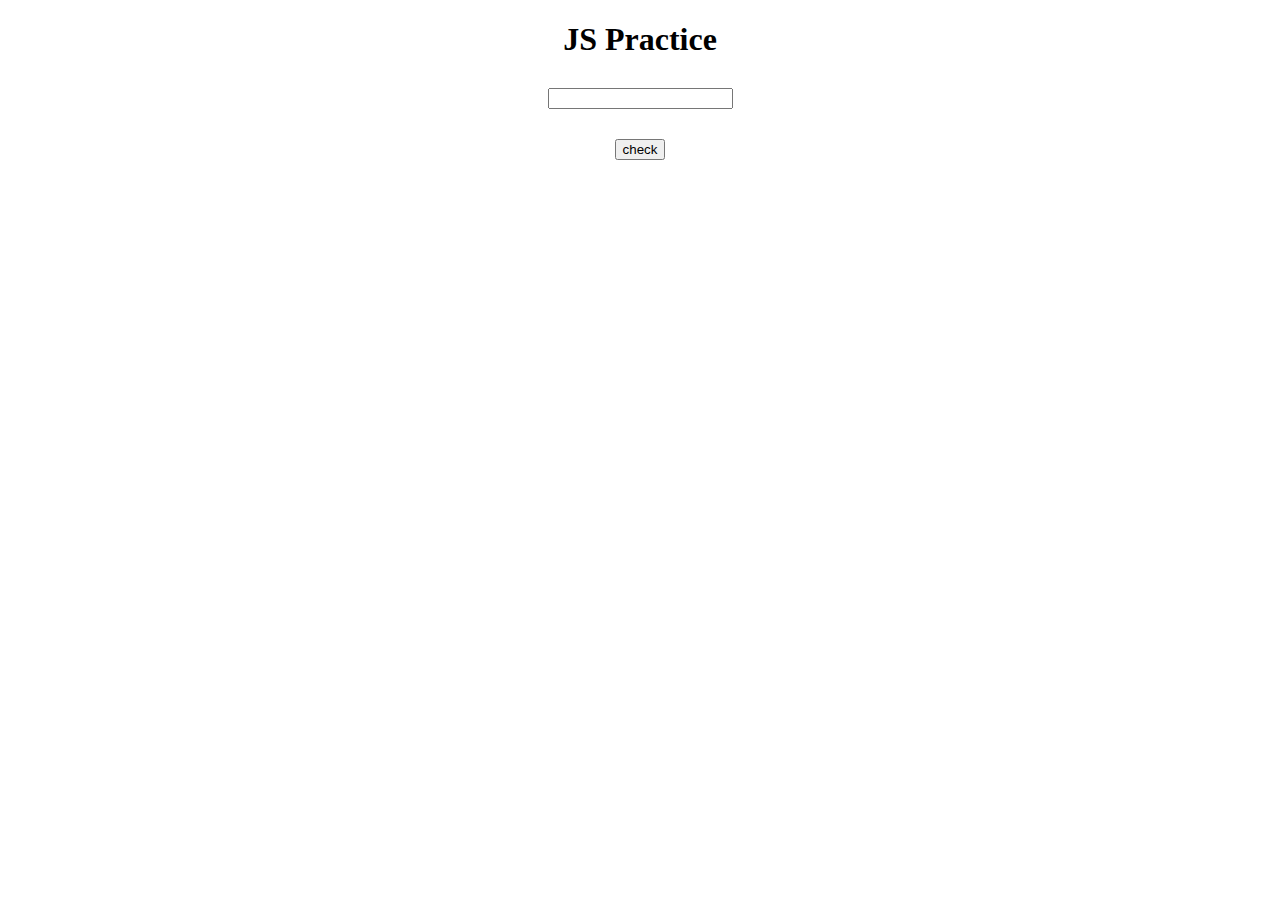
<file: JavaScript/Practice/Practice - 4/index.html>
<!DOCTYPE html>
<html lang="en">
<head>

<!-- onw css -->

    <link rel="stylesheet" href="style.css">

<!-- onw css -->


    <meta charset="UTF-8">
    <meta name="viewport" content="width=device-width, initial-scale=1.0">
    <title>Document</title>
</head>
<body>
    
    <div class="h1">
        <h1>
            JS Practice
        </h1>
    </div>


    
    <div class="nun">
        
        <input id="pupu">
        
    </div>


    <div class="juju">

        <button onclick="check()"> check</button>

    </div>


<script>
    function check(){

        var a = document.getElementById('pupu').value
        if (a > 100) {
            document.write("Greater Than")
        } else if ( a == 100 ){
            document.write("Equal")
        } else {
            document.write("Less Than")
        }
    }
</script>

</body>
</html>
</file>
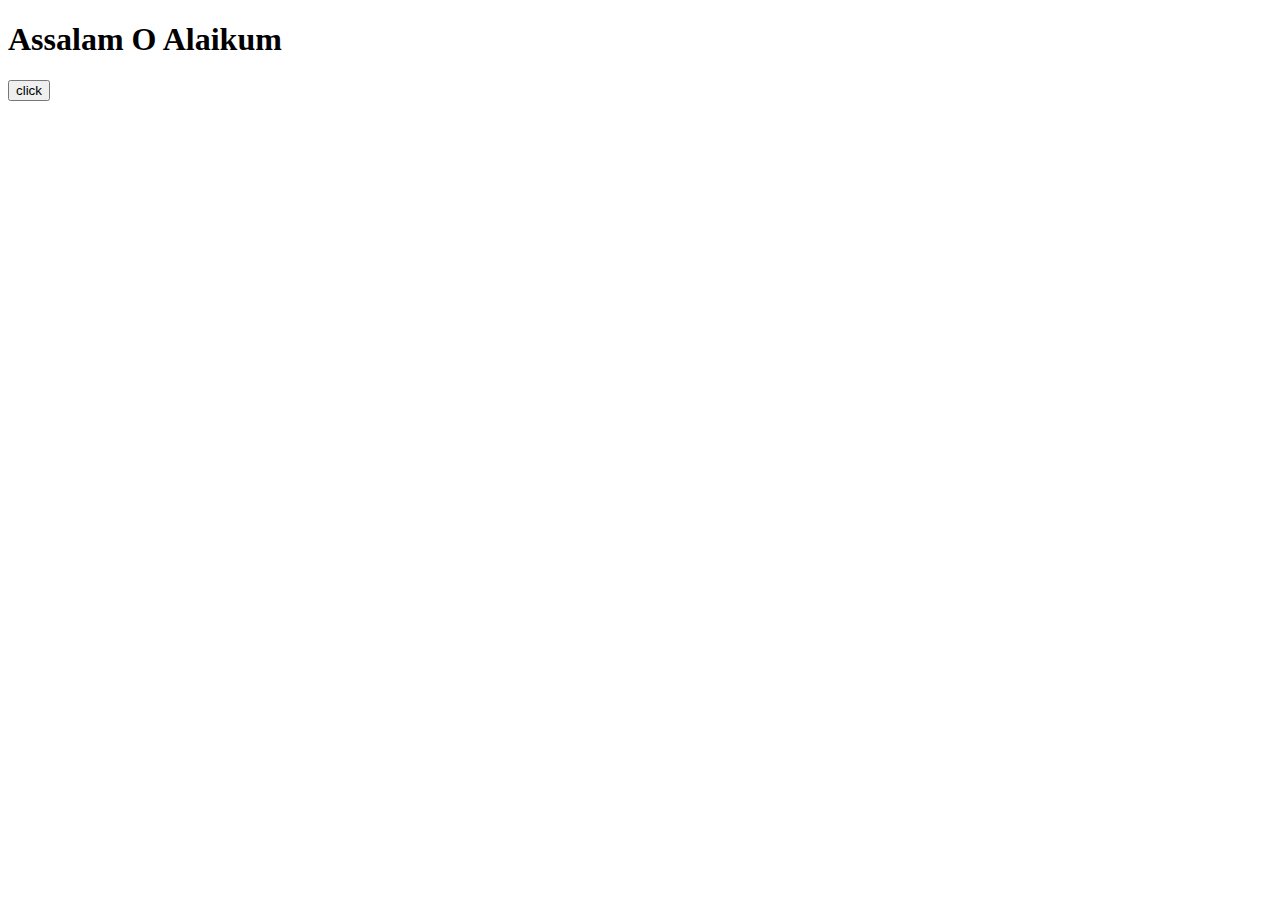
<file: JavaScript/Practice/Practice -1/index.html>
<!DOCTYPE html>
<html lang="en">
<head>
    <meta charset="UTF-8">
    <meta name="viewport" content="width=device-width, initial-scale=1.0">
    <title>Document</title>
</head>
<body>
    


<h1 id="heading">Assalam O Alaikum</h1>

<button onclick="document.getElementById('heading').innerHTML='Kesy Hain Ap'">click</button>













</body>
</html>
</file>
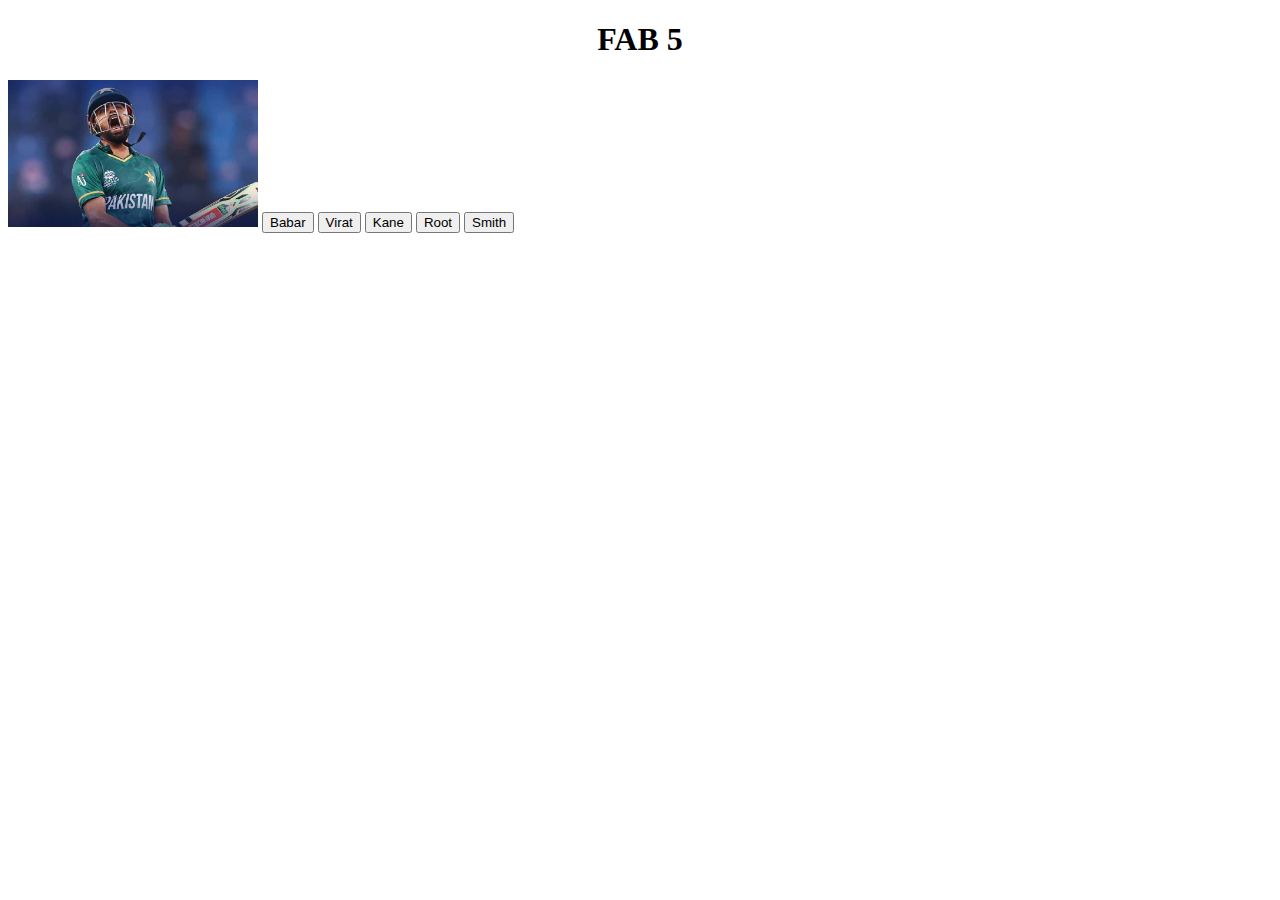
<file: JavaScript/Practice/Practice -2/index.html>
<!DOCTYPE html>
<html lang="en">
<head>
    <meta charset="UTF-8">
    <meta name="viewport" content="width=device-width, initial-scale=1.0">
    <title>Document</title>
</head>
<body>
    
    <h1 style="text-align: center;">
        FAB 5
    </h1>

<img src="baber.jpg" id="img" width="250px">


<button onclick="document.getElementById('img') .src='baber.jpg'">Babar</button>

<button onclick="document.getElementById('img') .src='virat.jpg'">Virat</button>

<button onclick="document.getElementById('img') .src='kane.jpg'">Kane</button>

<button onclick="document.getElementById('img') .src='root.jpg'">Root</button>

<button onclick="document.getElementById('img') .src='smith.jpg'">Smith</button>






</body>
</html>
</file>
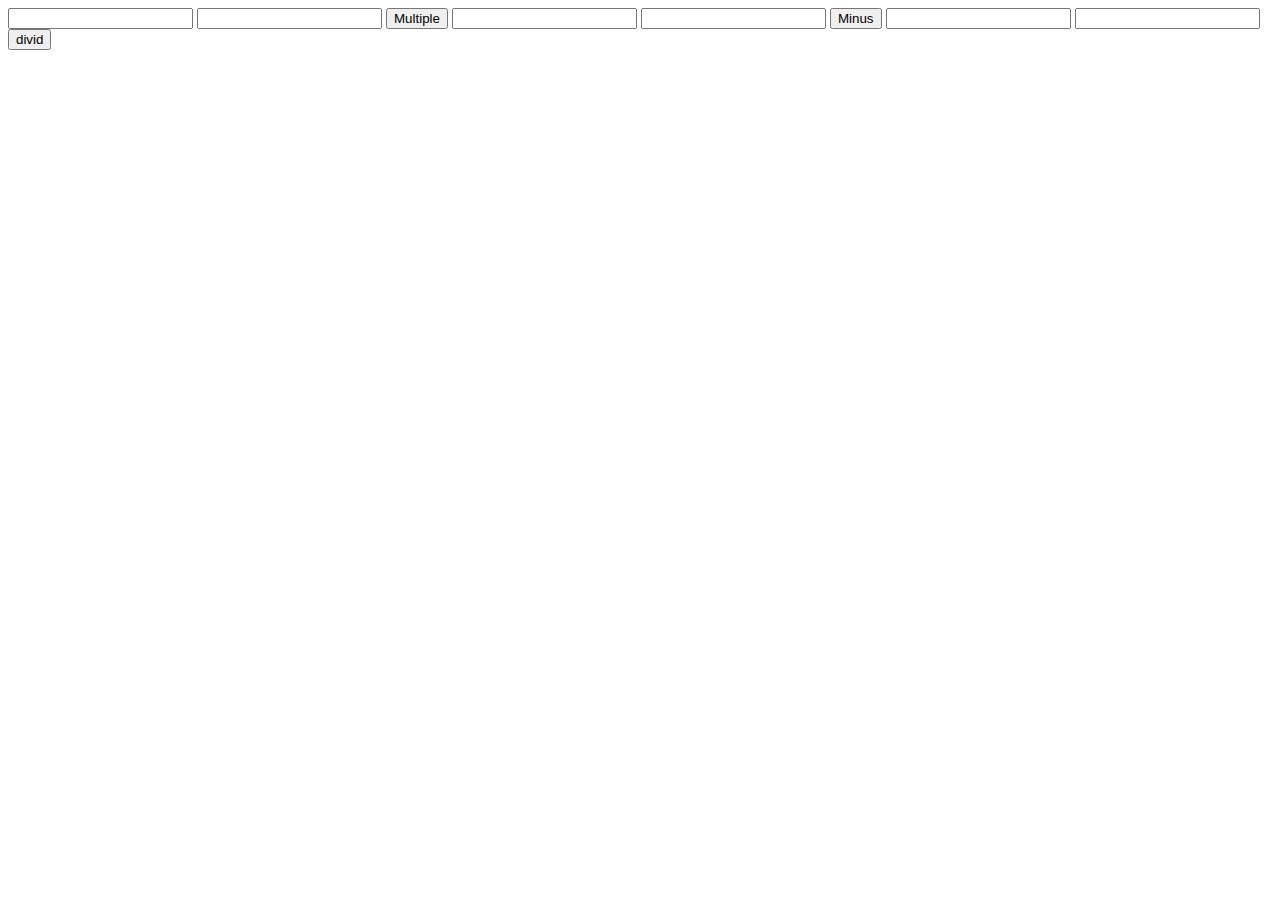
<file: JavaScript/Practice/practice -5/index.html>
<!DOCTYPE html>
<html lang="en">
<head>
    <meta charset="UTF-8">
    <meta name="viewport" content="width=device-width, initial-scale=1.0">
    <title>Document</title>
</head>
<body>
    


    <!-- multiple -->

    <input id="hel">
    <input id="hey">

    <button onclick="mul()">Multiple</button>


    
    <!-- minus -->

    <input id="taa">
    <input id="tii">

    <button onclick="minus()">Minus</button>


    <!-- divid -->

    <input id="far">

    <input id="ooq">

    
    <button onclick="divid()">divid</button>


    <script>

        // multiple

        
        function mul() {
            var a = document.getElementById('hel').value
            var b = document.getElementById('hey').value

            var c = a * b
            console.log(c)
            document.write(c)
        }


        // Minus


            function minus() {
                var a = document.getElementById('taa').value
                var b = document.getElementById('tii').value

                var c = a - b
                console.log(c)
                document.write(c)
            }


                // divid

                function divid() {
                    var a = document.getElementById('far').value
                    var b = document.getElementById('ooq').value

                    var c = a / b
                    console.log(c)
                    document.write(c)
                }


    </script>
</body>
</html>
</file>
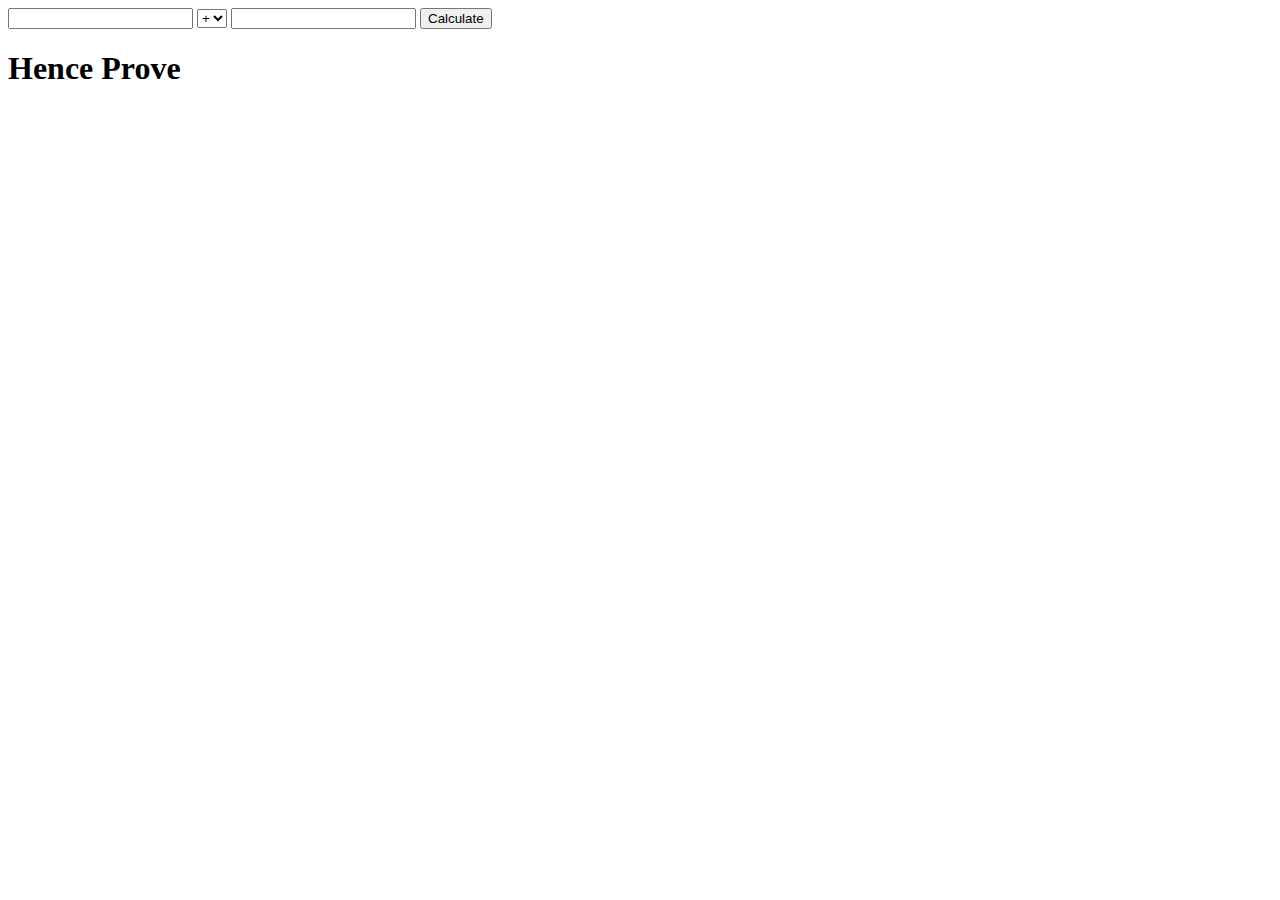
<file: JavaScript/Practice/practice -6/index.html>
<!DOCTYPE html>
<html lang="en">
<head>
    <meta charset="UTF-8">
    <meta name="viewport" content="width=device-width, initial-scale=1.0">
    <title>Document</title>
</head>
<body>

    <input type="number" id="inni">
    
    <select name="" id="opt">
        
        <option value="+">+</option>
        <option value="-">-</option>
        <option value="/">/</option>
        <option value="*">*</option>
        
    </select>
    
    <input type="number" id="pipi">
    <button onclick="cal()">Calculate</button>


    <h1 id="hhh">
        Hence Prove
    </h1>



<script>

    function cal(){
        var a = document.getElementById('inni').value
        var b = document.getElementById('pipi').value
        var c = document.getElementById('opt').value

        if (c == '+') {
            var d = a + b
        }

        if (c == '-') {
            var d = a - b
        }

        if (c == '*') {
            var d = a - b
        }

        if (c == '/') {
            var d = a - b
        }

        console.log(d)
        document.getElementById('hhh').innerHTML = d
    }

</script>

</body>
</html>
</file>
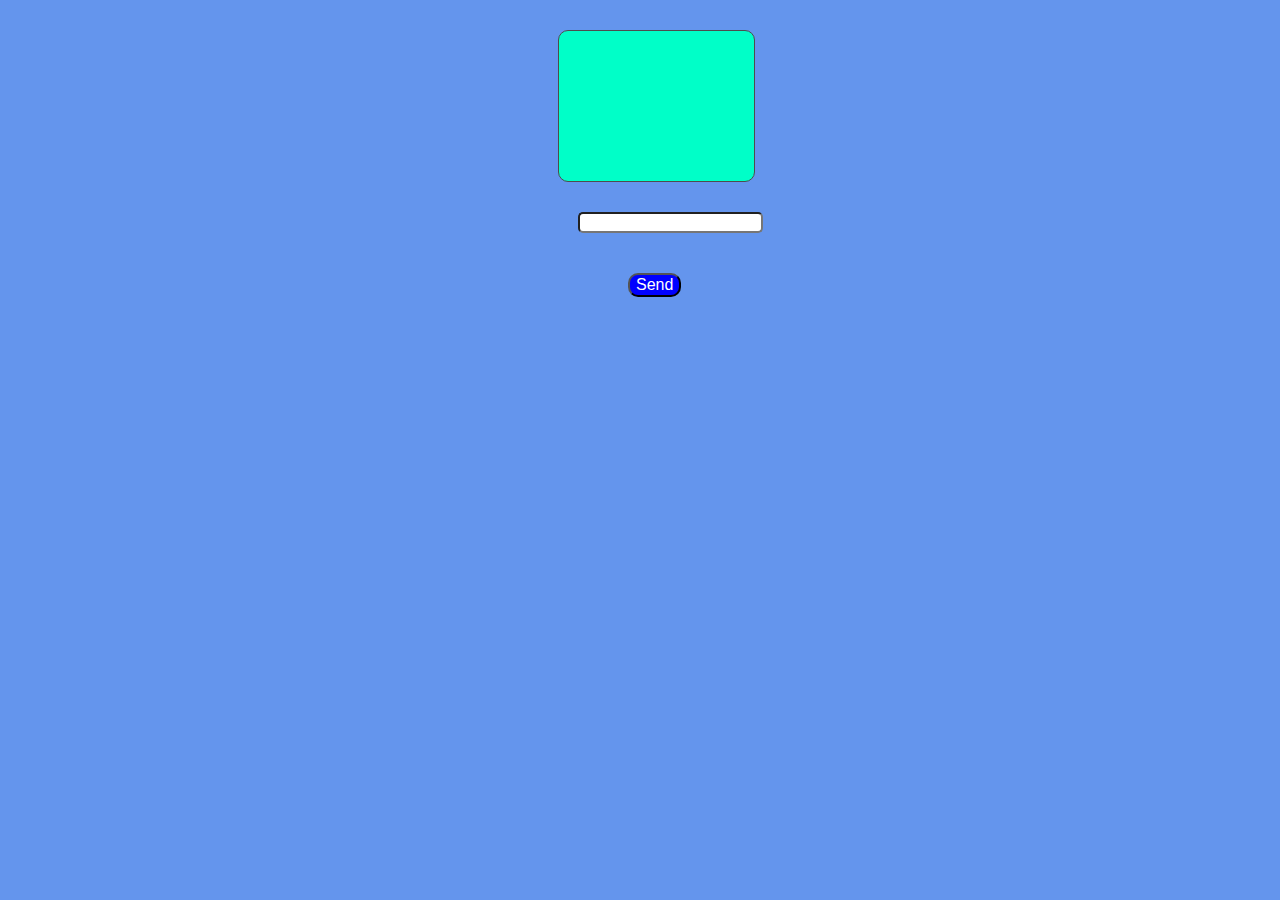
<file: JavaScript/Practice/Practice- 3/index.html>
<!DOCTYPE html>
<html lang="en">
<head>
    <!-- own css -->

    <link rel="stylesheet" href="style.css">

    <!-- own css -->
    <meta charset="UTF-8">
    <meta name="viewport" content="width=device-width, initial-scale=1.0">
    <title>Document</title>
</head>
<body>
    
        <div class="box">

            <h4 id="text"></h4>

        </div>


        <div>

            
            <input id="put" type="text" class="iin">

        </div>

        <div>

            <button onclick="addText()">Send</button>

        </div>


        <script>

            function addText(){
                if (put.value !== null){
                    text.innerHTML += text.innerHTML ? "<hr>" + put.value : put.value;
                    put.value =""
                }
            }

        </script>

</body>
</html>
</file>
<file: JavaScript/Practice/Practice - 4/style.css>
.h1{
    text-align: center;
}

.nun{
    text-align: center;
    margin-top: 30px;
}

.juju{
    text-align: center;
    margin-top: 30px;
    height: 50px;
    
}
</file>
<file: JavaScript/Practice/Practice- 3/style.css>
.box{
    padding-left: 5px;
    border: 1px solid rgb(77, 77, 77);
    max-width: 15%;
    height: 150px;
    overflow: auto;
    margin-left: 550px;
    margin-top: 30px;
    background-color: rgb(0, 255, 200);
    border-radius: 10px;
}

button{
    background-color: blue;
    color: white;
    text-align: center;
    font-size: 16px;
    margin: 4px 2px;
    cursor: pointer;
    border-radius: 10px;
    margin-left: 620px;
    margin-top: 40px;
}

.iin{
    margin-left: 570px;
    margin-top: 30px;
    border-radius: 5px;
    
}

body{
    background-color: cornflowerblue;
}
</file>
